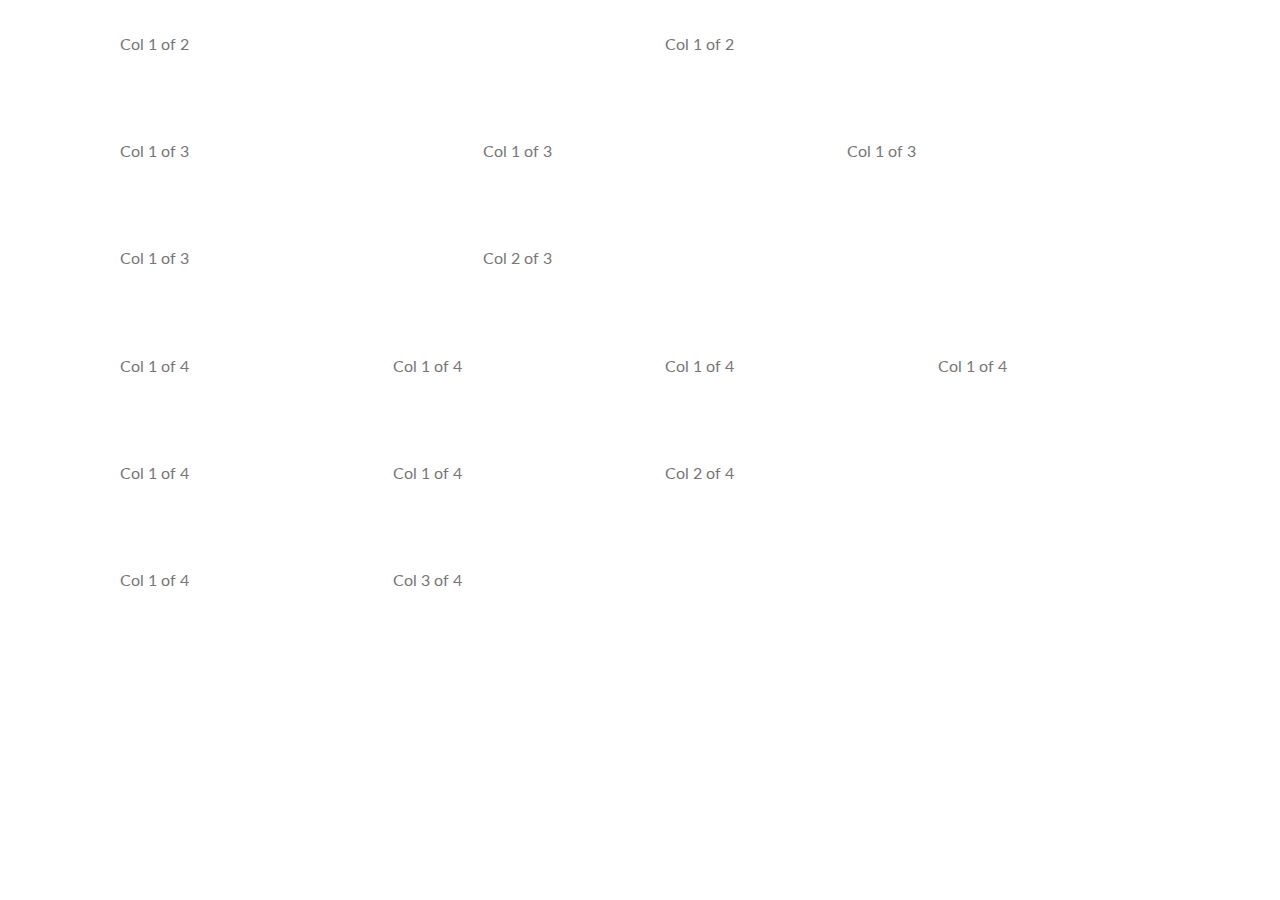
<file: grid.html>
<!DOCTYPE html>
<html lang="en">
	<head>
		<meta charset="UTF-8" />
		<meta name="viewport" content="width=device-width, initial-scale=1.0" />

		<link href="https://fonts.googleapis.com/css?family=Lato:100,300,400,700,900" rel="stylesheet" />

		<link rel="stylesheet" href="css/icon-font.css" />
		<link rel="stylesheet" href="sass/main.css" />
		<link rel="shortcut icon" type="image/png" href="img/favicon.png" />

		<title>CSS-GRID Using Float</title>
	</head>
	<body>
		<section class="grid-test">
			<div class="row">
				<div class="col-1-of-2">Col 1 of 2</div>
				<div class="col-1-of-2">Col 1 of 2</div>
			</div>
			<div class="row">
				<div class="col-1-of-3">Col 1 of 3</div>
				<div class="col-1-of-3">Col 1 of 3</div>
				<div class="col-1-of-3">Col 1 of 3</div>
			</div>
			<div class="row">
				<div class="col-1-of-3">Col 1 of 3</div>
				<div class="col-2-of-3">Col 2 of 3</div>
			</div>
			<div class="row">
				<div class="col-1-of-4">Col 1 of 4</div>
				<div class="col-1-of-4">Col 1 of 4</div>
				<div class="col-1-of-4">Col 1 of 4</div>
				<div class="col-1-of-4">Col 1 of 4</div>
			</div>
			<div class="row">
				<div class="col-1-of-4">Col 1 of 4</div>
				<div class="col-1-of-4">Col 1 of 4</div>
				<div class="col-2-of-4">Col 2 of 4</div>
			</div>
			<div class="row">
				<div class="col-1-of-4">Col 1 of 4</div>
				<div class="col-3-of-4">Col 3 of 4</div>
			</div>
		</section>
	</body>
</html>
</file>
<file: css/icon-font.css>
@charset "UTF-8";

@font-face {
  font-family: "linea-basic-10";
  src:url("fonts/linea-basic-10.eot");
  src:url("fonts/linea-basic-10.eot?#iefix") format("embedded-opentype"),
    url("fonts/linea-basic-10.woff") format("woff"),
    url("fonts/linea-basic-10.ttf") format("truetype"),
    url("fonts/linea-basic-10.svg#linea-basic-10") format("svg");
  font-weight: normal;
  font-style: normal;

}

[data-icon]:before {
  font-family: "linea-basic-10" !important;
  content: attr(data-icon);
  font-style: normal !important;
  font-weight: normal !important;
  font-variant: normal !important;
  text-transform: none !important;
  speak: none;
  line-height: 1;
  -webkit-font-smoothing: antialiased;
  -moz-osx-font-smoothing: grayscale;
}

[class^="icon-"]:before,
[class*=" icon-"]:before {
  font-family: "linea-basic-10" !important;
  font-style: normal !important;
  font-weight: normal !important;
  font-variant: normal !important;
  text-transform: none !important;
  speak: none;
  line-height: 1;
  -webkit-font-smoothing: antialiased;
  -moz-osx-font-smoothing: grayscale;
}

.icon-basic-accelerator:before {
  content: "a";
}
.icon-basic-alarm:before {
  content: "b";
}
.icon-basic-anchor:before {
  content: "c";
}
.icon-basic-anticlockwise:before {
  content: "d";
}
.icon-basic-archive:before {
  content: "e";
}
.icon-basic-archive-full:before {
  content: "f";
}
.icon-basic-ban:before {
  content: "g";
}
.icon-basic-battery-charge:before {
  content: "h";
}
.icon-basic-battery-empty:before {
  content: "i";
}
.icon-basic-battery-full:before {
  content: "j";
}
.icon-basic-battery-half:before {
  content: "k";
}
.icon-basic-bolt:before {
  content: "l";
}
.icon-basic-book:before {
  content: "m";
}
.icon-basic-book-pen:before {
  content: "n";
}
.icon-basic-book-pencil:before {
  content: "o";
}
.icon-basic-bookmark:before {
  content: "p";
}
.icon-basic-calculator:before {
  content: "q";
}
.icon-basic-calendar:before {
  content: "r";
}
.icon-basic-cards-diamonds:before {
  content: "s";
}
.icon-basic-cards-hearts:before {
  content: "t";
}
.icon-basic-case:before {
  content: "u";
}
.icon-basic-chronometer:before {
  content: "v";
}
.icon-basic-clessidre:before {
  content: "w";
}
.icon-basic-clock:before {
  content: "x";
}
.icon-basic-clockwise:before {
  content: "y";
}
.icon-basic-cloud:before {
  content: "z";
}
.icon-basic-clubs:before {
  content: "A";
}
.icon-basic-compass:before {
  content: "B";
}
.icon-basic-cup:before {
  content: "C";
}
.icon-basic-diamonds:before {
  content: "D";
}
.icon-basic-display:before {
  content: "E";
}
.icon-basic-download:before {
  content: "F";
}
.icon-basic-exclamation:before {
  content: "G";
}
.icon-basic-eye:before {
  content: "H";
}
.icon-basic-eye-closed:before {
  content: "I";
}
.icon-basic-female:before {
  content: "J";
}
.icon-basic-flag1:before {
  content: "K";
}
.icon-basic-flag2:before {
  content: "L";
}
.icon-basic-floppydisk:before {
  content: "M";
}
.icon-basic-folder:before {
  content: "N";
}
.icon-basic-folder-multiple:before {
  content: "O";
}
.icon-basic-gear:before {
  content: "P";
}
.icon-basic-geolocalize-01:before {
  content: "Q";
}
.icon-basic-geolocalize-05:before {
  content: "R";
}
.icon-basic-globe:before {
  content: "S";
}
.icon-basic-gunsight:before {
  content: "T";
}
.icon-basic-hammer:before {
  content: "U";
}
.icon-basic-headset:before {
  content: "V";
}
.icon-basic-heart:before {
  content: "W";
}
.icon-basic-heart-broken:before {
  content: "X";
}
.icon-basic-helm:before {
  content: "Y";
}
.icon-basic-home:before {
  content: "Z";
}
.icon-basic-info:before {
  content: "0";
}
.icon-basic-ipod:before {
  content: "1";
}
.icon-basic-joypad:before {
  content: "2";
}
.icon-basic-key:before {
  content: "3";
}
.icon-basic-keyboard:before {
  content: "4";
}
.icon-basic-laptop:before {
  content: "5";
}
.icon-basic-life-buoy:before {
  content: "6";
}
.icon-basic-lightbulb:before {
  content: "7";
}
.icon-basic-link:before {
  content: "8";
}
.icon-basic-lock:before {
  content: "9";
}
.icon-basic-lock-open:before {
  content: "!";
}
.icon-basic-magic-mouse:before {
  content: "\"";
}
.icon-basic-magnifier:before {
  content: "#";
}
.icon-basic-magnifier-minus:before {
  content: "$";
}
.icon-basic-magnifier-plus:before {
  content: "%";
}
.icon-basic-mail:before {
  content: "&";
}
.icon-basic-mail-multiple:before {
  content: "'";
}
.icon-basic-mail-open:before {
  content: "(";
}
.icon-basic-mail-open-text:before {
  content: ")";
}
.icon-basic-male:before {
  content: "*";
}
.icon-basic-map:before {
  content: "+";
}
.icon-basic-message:before {
  content: ",";
}
.icon-basic-message-multiple:before {
  content: "-";
}
.icon-basic-message-txt:before {
  content: ".";
}
.icon-basic-mixer2:before {
  content: "/";
}
.icon-basic-mouse:before {
  content: ":";
}
.icon-basic-notebook:before {
  content: ";";
}
.icon-basic-notebook-pen:before {
  content: "<";
}
.icon-basic-notebook-pencil:before {
  content: "=";
}
.icon-basic-paperplane:before {
  content: ">";
}
.icon-basic-pencil-ruler:before {
  content: "?";
}
.icon-basic-pencil-ruler-pen:before {
  content: "@";
}
.icon-basic-photo:before {
  content: "[";
}
.icon-basic-picture:before {
  content: "]";
}
.icon-basic-picture-multiple:before {
  content: "^";
}
.icon-basic-pin1:before {
  content: "_";
}
.icon-basic-pin2:before {
  content: "`";
}
.icon-basic-postcard:before {
  content: "{";
}
.icon-basic-postcard-multiple:before {
  content: "|";
}
.icon-basic-printer:before {
  content: "}";
}
.icon-basic-question:before {
  content: "~";
}
.icon-basic-rss:before {
  content: "\\";
}
.icon-basic-server:before {
  content: "\e000";
}
.icon-basic-server2:before {
  content: "\e001";
}
.icon-basic-server-cloud:before {
  content: "\e002";
}
.icon-basic-server-download:before {
  content: "\e003";
}
.icon-basic-server-upload:before {
  content: "\e004";
}
.icon-basic-settings:before {
  content: "\e005";
}
.icon-basic-share:before {
  content: "\e006";
}
.icon-basic-sheet:before {
  content: "\e007";
}
.icon-basic-sheet-multiple:before {
  content: "\e008";
}
.icon-basic-sheet-pen:before {
  content: "\e009";
}
.icon-basic-sheet-pencil:before {
  content: "\e00a";
}
.icon-basic-sheet-txt:before {
  content: "\e00b";
}
.icon-basic-signs:before {
  content: "\e00c";
}
.icon-basic-smartphone:before {
  content: "\e00d";
}
.icon-basic-spades:before {
  content: "\e00e";
}
.icon-basic-spread:before {
  content: "\e00f";
}
.icon-basic-spread-bookmark:before {
  content: "\e010";
}
.icon-basic-spread-text:before {
  content: "\e011";
}
.icon-basic-spread-text-bookmark:before {
  content: "\e012";
}
.icon-basic-star:before {
  content: "\e013";
}
.icon-basic-tablet:before {
  content: "\e014";
}
.icon-basic-target:before {
  content: "\e015";
}
.icon-basic-todo:before {
  content: "\e016";
}
.icon-basic-todo-pen:before {
  content: "\e017";
}
.icon-basic-todo-pencil:before {
  content: "\e018";
}
.icon-basic-todo-txt:before {
  content: "\e019";
}
.icon-basic-todolist-pen:before {
  content: "\e01a";
}
.icon-basic-todolist-pencil:before {
  content: "\e01b";
}
.icon-basic-trashcan:before {
  content: "\e01c";
}
.icon-basic-trashcan-full:before {
  content: "\e01d";
}
.icon-basic-trashcan-refresh:before {
  content: "\e01e";
}
.icon-basic-trashcan-remove:before {
  content: "\e01f";
}
.icon-basic-upload:before {
  content: "\e020";
}
.icon-basic-usb:before {
  content: "\e021";
}
.icon-basic-video:before {
  content: "\e022";
}
.icon-basic-watch:before {
  content: "\e023";
}
.icon-basic-webpage:before {
  content: "\e024";
}
.icon-basic-webpage-img-txt:before {
  content: "\e025";
}
.icon-basic-webpage-multiple:before {
  content: "\e026";
}
.icon-basic-webpage-txt:before {
  content: "\e027";
}
.icon-basic-world:before {
  content: "\e028";
}
</file>
<file: sass/main.css>
/**
 *
 * 0-600px			Phone
 * 600-900px		Tablet portrait
 * 900-1200px		Tablet landscape
 * [1200-1800px] 	Where normal style apply
 * 1800px+ 			Big desktop
 *
 * Breakpoint argument choices
 * - phone
 * - tab-port
 * - tab-land
 * - big-desktop
 *
 * ORDER: Base + typography > general layout + grid > page layout > component
 *
 * 1em = 16px
*/
@-webkit-keyframes moveInLeft {
  0% {
    opacity: 0;
    -webkit-transform: translateX(-10rem);
            transform: translateX(-10rem);
  }
  80% {
    -webkit-transform: translateX(1rem);
            transform: translateX(1rem);
  }
  100% {
    opacity: 1;
    -webkit-transform: translateX(0);
            transform: translateX(0);
  }
}
@keyframes moveInLeft {
  0% {
    opacity: 0;
    -webkit-transform: translateX(-10rem);
            transform: translateX(-10rem);
  }
  80% {
    -webkit-transform: translateX(1rem);
            transform: translateX(1rem);
  }
  100% {
    opacity: 1;
    -webkit-transform: translateX(0);
            transform: translateX(0);
  }
}

@-webkit-keyframes moveInRight {
  0% {
    opacity: 0;
    -webkit-transform: translateX(10rem);
            transform: translateX(10rem);
  }
  80% {
    -webkit-transform: translateX(-1rem);
            transform: translateX(-1rem);
  }
  100% {
    opacity: 1;
    -webkit-transform: translateX(0);
            transform: translateX(0);
  }
}

@keyframes moveInRight {
  0% {
    opacity: 0;
    -webkit-transform: translateX(10rem);
            transform: translateX(10rem);
  }
  80% {
    -webkit-transform: translateX(-1rem);
            transform: translateX(-1rem);
  }
  100% {
    opacity: 1;
    -webkit-transform: translateX(0);
            transform: translateX(0);
  }
}

@-webkit-keyframes moveInBottom {
  0% {
    opacity: 0;
    -webkit-transform: translateY(15rem);
            transform: translateY(15rem);
  }
  100% {
    opacity: 1;
    -webkit-transform: translateY(0);
            transform: translateY(0);
  }
}

@keyframes moveInBottom {
  0% {
    opacity: 0;
    -webkit-transform: translateY(15rem);
            transform: translateY(15rem);
  }
  100% {
    opacity: 1;
    -webkit-transform: translateY(0);
            transform: translateY(0);
  }
}

*,
*::after,
*::before {
  margin: 0;
  padding: 0;
  -webkit-box-sizing: inherit;
          box-sizing: inherit;
}

html {
  font-size: 62.5%;
}

@media only screen and (max-width: 75em) {
  html {
    font-size: 56.25%;
  }
}

@media only screen and (max-width: 56.25em) {
  html {
    font-size: 50%;
  }
}

@media only screen and (min-width: 112.5em) {
  html {
    font-size: 75%;
  }
}

body {
  -webkit-box-sizing: border-box;
          box-sizing: border-box;
  padding: 3rem;
}

@media only screen and (max-width: 56.25em) {
  body {
    padding: 0;
  }
}

::-moz-selection {
  background-color: #55c57a;
  color: #fff;
}

::selection {
  background-color: #55c57a;
  color: #fff;
}

body {
  font-family: 'lato', sans-serif;
  font-weight: 400;
  font-size: 1.6rem;
  line-height: 1.7;
  color: #777;
  position: relative;
}

.heading-primary {
  color: #fff;
  text-transform: uppercase;
  -webkit-backface-visibility: hidden;
          backface-visibility: hidden;
  margin-bottom: 6rem;
}

.heading-primary--main {
  display: block;
  font-size: 6rem;
  font-weight: 400;
  letter-spacing: 3.5rem;
  -webkit-animation-name: moveInLeft;
          animation-name: moveInLeft;
  -webkit-animation-duration: 1s;
          animation-duration: 1s;
  -webkit-animation-delay: 0.5s;
          animation-delay: 0.5s;
  -webkit-animation-timing-function: ease-out;
          animation-timing-function: ease-out;
  -webkit-animation-iteration-count: 1;
          animation-iteration-count: 1;
}

@media only screen and (max-width: 37.5em) {
  .heading-primary--main {
    letter-spacing: 1rem;
    font-size: 5rem;
  }
}

.heading-primary--sub {
  display: block;
  font-size: 2rem;
  font-weight: 700;
  letter-spacing: 1.73rem;
  -webkit-animation-name: moveInRight;
          animation-name: moveInRight;
  -webkit-animation-duration: 1s;
          animation-duration: 1s;
  -webkit-animation-delay: 0.5s;
          animation-delay: 0.5s;
  -webkit-animation-timing-function: ease-out;
          animation-timing-function: ease-out;
  -webkit-animation-iteration-count: 1;
          animation-iteration-count: 1;
}

@media only screen and (max-width: 37.5em) {
  .heading-primary--sub {
    letter-spacing: 0.5rem;
  }
}

.heading-secondary {
  font-size: 3.5rem;
  text-transform: uppercase;
  font-weight: 700;
  display: inline-block;
  background-image: -webkit-gradient(linear, left top, right bottom, from(#7ed56f), to(#28b485));
  background-image: linear-gradient(to right bottom, #7ed56f, #28b485);
  background-clip: text;
  -webkit-background-clip: text;
  color: transparent;
  letter-spacing: 0.2rem;
  -webkit-transition: all 0.2s;
  transition: all 0.2s;
}

@media only screen and (max-width: 56.25em) {
  .heading-secondary {
    font-size: 3rem;
  }
}

@media only screen and (max-width: 37.5em) {
  .heading-secondary {
    font-size: 2.5rem;
  }
}

.heading-secondary:hover {
  -webkit-transform: scale(1.1);
          transform: scale(1.1);
  text-shadow: 0.5rem 1rem 2rem rgba(0, 0, 0, 0.2);
}

.heading-tertiary {
  font-size: 1.6rem;
  font-weight: 700;
  text-transform: uppercase;
}

.paragraph {
  font-size: 1.6rem;
}

.paragraph:not(:last-child) {
  margin-bottom: 3rem;
}

.center-text {
  text-align: center !important;
}

.margin-b-big {
  margin-bottom: 8rem !important;
}

@media only screen and (max-width: 56.25em) {
  .margin-b-big {
    margin-bottom: 5rem !important;
  }
}

.margin-t-huge {
  margin-bottom: 8rem !important;
}

.margin-t-big {
  margin-top: 8rem !important;
}

@media only screen and (max-width: 56.25em) {
  .margin-t-big {
    margin-top: 5rem !important;
  }
}

.margin-b-medium {
  margin-bottom: 4rem !important;
}

@media only screen and (max-width: 56.25em) {
  .margin-b-medium {
    margin-bottom: 3rem !important;
  }
}

.margin-b-small {
  margin-bottom: 1.5rem !important;
}

.btn, .btn:link, .btn:visited {
  text-transform: uppercase;
  text-decoration: none;
  display: inline-block;
  border-radius: 10rem;
  position: relative;
  font-size: 1.6rem;
  -webkit-transition: all 0.2s;
  transition: all 0.2s;
  border: none;
  outline: none;
  cursor: pointer;
}

.btn::after {
  content: '';
  display: inline-block;
  height: 100%;
  width: 100%;
  border-radius: 10rem;
  position: absolute;
  top: 0;
  left: 0;
  z-index: -1;
  -webkit-transition: all 0.4s;
  transition: all 0.4s;
}

.btn:hover {
  -webkit-transform: translateY(-0.3rem);
          transform: translateY(-0.3rem);
  -webkit-box-shadow: 0 1rem 2rem rgba(0, 0, 0, 0.2);
          box-shadow: 0 1rem 2rem rgba(0, 0, 0, 0.2);
}

.btn:hover::after {
  -webkit-transform: scaleX(1.4) scaleY(1.6);
          transform: scaleX(1.4) scaleY(1.6);
  opacity: 0;
}

.btn:active, .btn:focus {
  -webkit-transform: translateY(-0.1rem);
          transform: translateY(-0.1rem);
  -webkit-box-shadow: 0 0.5rem 1rem rgba(0, 0, 0, 0.2);
          box-shadow: 0 0.5rem 1rem rgba(0, 0, 0, 0.2);
}

.btn--animated {
  -webkit-animation: moveInBottom 1s ease-out 0.5s 1;
          animation: moveInBottom 1s ease-out 0.5s 1;
  -webkit-animation-fill-mode: backwards;
          animation-fill-mode: backwards;
}

.btn--white {
  background-color: #fff;
  color: #777;
  padding: 1.5rem 4rem;
}

.btn--white::after {
  background-color: #fff;
}

.btn--green {
  background-color: #55c57a;
  color: #fff;
  padding: 1.5rem 4rem;
}

.btn--green::after {
  background-color: #55c57a;
}

.btn-text:link, .btn-text:visited {
  font-size: 1.6rem;
  color: #55c57a;
  display: inline-block;
  text-decoration: none;
  border-bottom: 1px solid #55c57a;
  padding: 0.3rem;
  -webkit-transition: all 0.2s;
  transition: all 0.2s;
}

.btn-text:hover {
  background-color: #55c57a;
  color: #fff;
  -webkit-box-shadow: 0 1rem 2rem rgba(0, 0, 0, 0.1);
          box-shadow: 0 1rem 2rem rgba(0, 0, 0, 0.1);
  -webkit-transform: translateY(-2px);
          transform: translateY(-2px);
}

.btn-text:active {
  -webkit-box-shadow: 0 0.5rem 1rem rgba(0, 0, 0, 0.1);
          box-shadow: 0 0.5rem 1rem rgba(0, 0, 0, 0.1);
  -webkit-transform: translateY(0);
          transform: translateY(0);
}

.composition {
  position: relative;
}

.composition__photo {
  width: 55%;
  -webkit-box-shadow: 0 1.5rem 4rem rgba(0, 0, 0, 0.4);
          box-shadow: 0 1.5rem 4rem rgba(0, 0, 0, 0.4);
  border-radius: 2px;
  position: absolute;
  z-index: 1;
  -webkit-transition: all 0.2s;
  transition: all 0.2s;
  outline-offset: 2rem;
}

@media only screen and (max-width: 56.25em) {
  .composition__photo {
    float: left;
    position: relative;
    width: 33.3333333%;
    -webkit-box-shadow: 0 1.5rem 4rem rgba(0, 0, 0, 0.4);
            box-shadow: 0 1.5rem 4rem rgba(0, 0, 0, 0.4);
  }
}

.composition__photo--p1 {
  left: 0;
  top: -2rem;
}

@media only screen and (max-width: 56.25em) {
  .composition__photo--p1 {
    top: 0;
    -webkit-transform: scale(1.2);
            transform: scale(1.2);
  }
}

.composition__photo--p2 {
  right: 0;
  top: 2rem;
}

@media only screen and (max-width: 56.25em) {
  .composition__photo--p2 {
    top: -1rem;
    -webkit-transform: scale(1.3);
            transform: scale(1.3);
    z-index: 2;
  }
}

.composition__photo--p3 {
  left: 20%;
  top: 10rem;
}

@media only screen and (max-width: 56.25em) {
  .composition__photo--p3 {
    top: 1rem;
    left: 0;
    -webkit-transform: scale(1.1);
            transform: scale(1.1);
  }
}

.composition__photo:hover {
  outline: 1.5rem solid #55c57a;
  -webkit-transform: scale(1.05) translateY(0.5rem);
          transform: scale(1.05) translateY(0.5rem);
  -webkit-box-shadow: 0 2.5rem 4rem rgba(0, 0, 0, 0.5);
          box-shadow: 0 2.5rem 4rem rgba(0, 0, 0, 0.5);
  z-index: 5;
}

@media only screen and (max-width: 56.25em) {
  .composition__photo:hover {
    -webkit-transform: scale(1.4) translateY(0.5rem);
            transform: scale(1.4) translateY(0.5rem);
    outline: 1rem solid #55c57a;
  }
}

.composition:hover .composition__photo:not(:hover) {
  -webkit-transform: scale(1.05);
          transform: scale(1.05);
}

.feature-box {
  background-color: rgba(255, 255, 255, 0.8);
  font-size: 1.5rem;
  padding: 2.5rem;
  text-align: center;
  border-radius: 3px;
  -webkit-box-shadow: 0 1.5rem 4rem rgba(0, 0, 0, 0.15);
          box-shadow: 0 1.5rem 4rem rgba(0, 0, 0, 0.15);
  -webkit-transition: all 0.3s;
  transition: all 0.3s;
}

.feature-box:hover {
  -webkit-transform: translateY(-1.5rem) scale(1.03);
          transform: translateY(-1.5rem) scale(1.03);
}

.feature-box__icon {
  font-size: 6rem;
  margin-bottom: 0.5rem;
  background: -webkit-gradient(linear, left top, right bottom, from(#7ed56f), to(#28b485));
  background: linear-gradient(to right bottom, #7ed56f, #28b485);
  background-clip: text;
  -webkit-background-clip: text;
  color: transparent;
}

.card {
  -webkit-perspective: 150rem;
          perspective: 150rem;
  -moz-perspective: 150rem;
  position: relative;
  height: 52rem;
}

.card__side {
  height: 52rem;
  font-size: 2rem;
  -webkit-transition: all 0.8s ease;
  transition: all 0.8s ease;
  position: absolute;
  top: 0;
  left: 0;
  width: 100%;
  -webkit-backface-visibility: hidden;
          backface-visibility: hidden;
  border-radius: 3px;
  overflow: hidden;
  -webkit-box-shadow: 0 1.5rem 4rem rgba(0, 0, 0, 0.15);
          box-shadow: 0 1.5rem 4rem rgba(0, 0, 0, 0.15);
}

.card__side--front {
  background-color: #fff;
}

.card__side--back {
  -webkit-transform: rotateY(180deg);
          transform: rotateY(180deg);
}

.card__side--back-1 {
  background: -webkit-gradient(linear, left top, right bottom, from(#ffb900), to(#ff7730));
  background: linear-gradient(to right bottom, #ffb900, #ff7730);
}

.card__side--back-2 {
  background: -webkit-gradient(linear, left top, right bottom, from(#7ed56f), to(#28b485));
  background: linear-gradient(to right bottom, #7ed56f, #28b485);
}

.card__side--back-3 {
  background: -webkit-gradient(linear, left top, right bottom, from(#2998ff), to(#28b485));
  background: linear-gradient(to right bottom, #2998ff, #28b485);
}

.card:hover .card__side--front {
  -webkit-transform: rotateY(-180deg);
          transform: rotateY(-180deg);
}

.card:hover .card__side--back {
  -webkit-transform: rotateY(0);
          transform: rotateY(0);
}

.card__picture {
  background-size: cover;
  height: 23rem;
  background-blend-mode: screen;
  -webkit-clip-path: polygon(0 0, 100% 0, 100% 85%, 0 100%);
          clip-path: polygon(0 0, 100% 0, 100% 85%, 0 100%);
  border-top-left-radius: 3px;
  border-top-right-radius: 3px;
}

.card__picture--1 {
  background-image: -webkit-gradient(linear, left top, right bottom, from(#ffb900), to(#ff7730)), url("../img/nat-5.jpg");
  background-image: linear-gradient(to right bottom, #ffb900, #ff7730), url("../img/nat-5.jpg");
}

.card__picture--2 {
  background-image: -webkit-gradient(linear, left top, right bottom, from(#7ed56f), to(#28b485)), url("../img/nat-6.jpg");
  background-image: linear-gradient(to right bottom, #7ed56f, #28b485), url("../img/nat-6.jpg");
}

.card__picture--3 {
  background-image: -webkit-gradient(linear, left top, right bottom, from(#2998ff), to(#5643fa)), url("../img/nat-7.jpg");
  background-image: linear-gradient(to right bottom, #2998ff, #5643fa), url("../img/nat-7.jpg");
}

.card__heading {
  font-size: 2.8rem;
  font-weight: 300;
  text-transform: uppercase;
  text-align: right;
  color: #fff;
  position: absolute;
  top: 12rem;
  right: 1rem;
  width: 75%;
}

.card__heading-span {
  padding: 1rem 1.5rem;
  -webkit-box-decoration-break: clone;
          box-decoration-break: clone;
}

.card__heading-span--1 {
  background-image: -webkit-gradient(linear, left top, right bottom, from(rgba(255, 185, 0, 0.85)), to(rgba(255, 119, 48, 0.85)));
  background-image: linear-gradient(to right bottom, rgba(255, 185, 0, 0.85), rgba(255, 119, 48, 0.85));
}

.card__heading-span--2 {
  background-image: -webkit-gradient(linear, left top, right bottom, from(rgba(126, 213, 111, 0.85)), to(rgba(40, 180, 133, 0.85)));
  background-image: linear-gradient(to right bottom, rgba(126, 213, 111, 0.85), rgba(40, 180, 133, 0.85));
}

.card__heading-span--3 {
  background-image: -webkit-gradient(linear, left top, right bottom, from(rgba(41, 152, 255, 0.85)), to(rgba(86, 67, 250, 0.85)));
  background-image: linear-gradient(to right bottom, rgba(41, 152, 255, 0.85), rgba(86, 67, 250, 0.85));
}

.card__details {
  padding: 3rem;
}

.card__details ul {
  list-style: none;
  width: 80%;
  margin: 0 auto;
}

.card__details ul li {
  text-align: center;
  font-size: 1.5rem;
  padding: 1rem;
}

.card__details ul li:not(:last-child) {
  border-bottom: 1px solid #eee;
}

.card__cta {
  position: absolute;
  top: 50%;
  left: 50%;
  -webkit-transform: translate(-50%, -50%);
          transform: translate(-50%, -50%);
  width: 90%;
  text-align: center;
}

.card__price-box {
  text-align: center;
  margin-bottom: 8rem;
  color: #fff;
}

.card__price-only {
  font-size: 1.4rem;
  text-transform: uppercase;
}

.card__price-value {
  font-size: 6rem;
  font-weight: 100;
}

@media only screen and (max-width: 56.25em), only screen and (hover: none) {
  .card {
    height: auto;
    border-radius: 3px;
    background-color: #fff;
    -webkit-box-shadow: 0 1.5rem 4rem rgba(0, 0, 0, 0.15);
            box-shadow: 0 1.5rem 4rem rgba(0, 0, 0, 0.15);
  }
  .card__side {
    height: auto;
    font-size: 2rem;
    position: relative;
    -webkit-box-shadow: none;
            box-shadow: none;
  }
  .card__side--back {
    -webkit-transform: rotateY(0);
            transform: rotateY(0);
    -webkit-clip-path: polygon(0 15%, 100% 0, 100% 100%, 0 100%);
            clip-path: polygon(0 15%, 100% 0, 100% 100%, 0 100%);
  }
  .card:hover .card__side--front {
    -webkit-transform: rotateY(0);
            transform: rotateY(0);
  }
  .card__details {
    padding: 1rem 3rem;
  }
  .card__cta {
    position: relative;
    top: 0;
    left: 0;
    width: 100%;
    text-align: center;
    -webkit-transform: translate(0);
            transform: translate(0);
    padding: 7rem 4rem 4rem 4rem;
  }
  .card__price-box {
    margin-bottom: 2rem;
  }
  .card__price-value {
    font-size: 4rem;
  }
}

.story {
  width: 75%;
  margin: 0 auto;
  -webkit-box-shadow: 0 3rem 6rem rgba(0, 0, 0, 0.1);
          box-shadow: 0 3rem 6rem rgba(0, 0, 0, 0.1);
  background-color: rgba(255, 255, 255, 0.6);
  border-radius: 3px;
  padding: 6rem;
  padding-left: 9rem;
  font-size: 1.6rem;
  -webkit-transform: skewX(-12deg);
          transform: skewX(-12deg);
}

@media only screen and (max-width: 56.25em) {
  .story {
    width: 100%;
    padding: 4rem;
    padding-left: 7rem;
  }
}

@media only screen and (max-width: 37.5em) {
  .story {
    -webkit-transform: skewX(0);
            transform: skewX(0);
  }
}

.story__shape {
  width: 15rem;
  height: 15rem;
  float: left;
  shape-outside: circle(50% at 50% 50%);
  -webkit-clip-path: circle(50% at 50% 50%);
          clip-path: circle(50% at 50% 50%);
  -webkit-transform: translateX(-3rem) skewX(12deg);
          transform: translateX(-3rem) skewX(12deg);
  position: relative;
  -webkit-backface-visibility: hidden;
          backface-visibility: hidden;
}

@media only screen and (max-width: 37.5em) {
  .story__shape {
    -webkit-transform: translateX(-3rem) skewX(0);
            transform: translateX(-3rem) skewX(0);
  }
}

.story__img {
  height: 100%;
  -webkit-transform: translateX(-4rem) scale(1.4);
          transform: translateX(-4rem) scale(1.4);
  -webkit-transition: all 0.5s;
  transition: all 0.5s;
  -webkit-backface-visibility: hidden;
          backface-visibility: hidden;
}

.story__text {
  -webkit-transform: skewX(12deg);
          transform: skewX(12deg);
}

@media only screen and (max-width: 37.5em) {
  .story__text {
    -webkit-transform: skewX(0);
            transform: skewX(0);
  }
}

.story__caption {
  position: absolute;
  top: 50%;
  left: 50%;
  -webkit-transform: translate(-50%, 20%);
          transform: translate(-50%, 20%);
  color: #fff;
  text-transform: uppercase;
  font-size: 1.7rem;
  text-align: center;
  opacity: 0;
  -webkit-transition: all 0.5s;
  transition: all 0.5s;
  -webkit-backface-visibility: hidden;
          backface-visibility: hidden;
}

.story:hover .story__caption {
  opacity: 1;
  -webkit-transform: translate(-50%, -50%);
          transform: translate(-50%, -50%);
}

.story:hover .story__img {
  -webkit-transform: translateX(-4rem) scale(1);
          transform: translateX(-4rem) scale(1);
  -webkit-filter: blur(3px) brightness(80%);
          filter: blur(3px) brightness(80%);
}

.bg-video {
  position: absolute;
  top: 0;
  left: 0;
  height: 100%;
  width: 100%;
  z-index: -1;
  opacity: 0.15;
  overflow: hidden;
}

.bg-video__content {
  height: 100%;
  width: 100%;
  -o-object-fit: cover;
     object-fit: cover;
}

.form__group:not(:last-child) {
  margin-bottom: 2rem;
}

.form__input {
  font-size: 1.5rem;
  font-family: inherit;
  padding: 1.5rem 2rem;
  color: inherit;
  border-radius: 2px;
  border-color: rgba(255, 255, 255, 0.5);
  border: none;
  border-bottom: 3px solid transparent;
  width: 90%;
  display: block;
  -webkit-transition: all 0.3s;
  transition: all 0.3s;
}

@media only screen and (max-width: 56.25em) {
  .form__input {
    width: 100%;
  }
}

.form__input::-webkit-input-placeholder {
  color: #999;
}

.form__input:focus {
  outline: none;
  -webkit-box-shadow: 0 1rem 2rem rgba(0, 0, 0, 0.1);
          box-shadow: 0 1rem 2rem rgba(0, 0, 0, 0.1);
  border-bottom: 3px solid #55c57a;
}

.form__input:focus:invalid {
  border-bottom: 3px solid #ff7730;
}

.form__label {
  font-size: 1.2rem;
  font-weight: 700;
  margin-top: 0.7rem;
  margin-left: 2rem;
  display: block;
  -webkit-transition: all 0.3s;
  transition: all 0.3s;
}

.form__input:placeholder-shown + .form__label {
  opacity: 0;
  visibility: hidden;
  -webkit-transform: translateY(-4rem);
          transform: translateY(-4rem);
}

.form__radio-group {
  width: 49%;
  display: inline-block;
}

@media only screen and (max-width: 56.25em) {
  .form__radio-group {
    width: 100%;
    margin-bottom: 2rem;
  }
}

.form__radio-label {
  font-size: 1.6rem;
  cursor: pointer;
  position: relative;
  padding-left: 4.5rem;
}

.form__radio-button {
  height: 3rem;
  width: 3rem;
  border: 5px solid #55c57a;
  border-radius: 50%;
  display: inline-block;
  position: absolute;
  left: 0;
  top: -0.5rem;
  -webkit-transition: all 0.2;
  transition: all 0.2;
}

.form__radio-button::after {
  content: '';
  height: 1.3rem;
  width: 1.3rem;
  display: block;
  border-radius: 50%;
  position: absolute;
  top: 50%;
  left: 50%;
  -webkit-transform: translate(-50%, -50%);
          transform: translate(-50%, -50%);
  background-color: #55c57a;
  opacity: 0;
  -webkit-transition: all 0.2;
  transition: all 0.2;
}

.form__radio-input {
  display: none;
}

.form__radio-input:checked ~ .form__radio-label .form__radio-button::after {
  opacity: 1;
}

.popup {
  height: 100vh;
  width: 100%;
  position: fixed;
  top: 0;
  left: 0;
  background-color: rgba(0, 0, 0, 0.8);
  z-index: 35;
  opacity: 0;
  visibility: hidden;
  -webkit-transition: all 0.3s;
  transition: all 0.3s;
}

@supports ((-webkit-backdrop-filter: blur(10px)) or (backdrop-filter: blur(10px))) {
  .popup {
    -webkit-backdrop-filter: blur(10px);
    backdrop-filter: blur(10px);
    background-color: rgba(0, 0, 0, 0.3);
  }
}

.popup__content {
  width: 75%;
  position: absolute;
  top: 50%;
  left: 50%;
  -webkit-transform: translate(-50%, -50%);
          transform: translate(-50%, -50%);
  background-color: white;
  -webkit-box-shadow: 0 2rem 4rem rgba(0, 0, 0, 0.2);
          box-shadow: 0 2rem 4rem rgba(0, 0, 0, 0.2);
  border-radius: 3px;
  display: table;
  overflow: hidden;
  opacity: 0;
  -webkit-transform: translate(-50%, -50%) scale(0.5);
          transform: translate(-50%, -50%) scale(0.5);
  -webkit-transition: all 0.4s 0.1s;
  transition: all 0.4s 0.1s;
}

.popup__left {
  width: 33.3333333%;
  display: table-cell;
}

@media only screen and (max-width: 75em) {
  .popup__left {
    display: block;
    width: 100%;
  }
}

.popup__right {
  width: 66.66666666%;
  display: table-cell;
  vertical-align: middle;
  padding: 3rem 5rem;
}

@media only screen and (max-width: 75em) {
  .popup__right {
    display: block;
    width: 100%;
  }
}

.popup__img {
  display: block;
  width: 100%;
}

@media only screen and (max-width: 75em) {
  .popup__img {
    display: inline-block;
    width: 49%;
  }
}

@media only screen and (max-width: 56.25em) {
  .popup__img {
    height: 50%;
    display: inline-block;
  }
}

.popup__text {
  font-size: 1.4rem;
  margin-bottom: 4rem;
  -webkit-column-count: 2;
          column-count: 2;
  -webkit-column-gap: 4rem;
          column-gap: 4rem;
  -webkit-column-rule: 1px solid #999;
          column-rule: 1px solid #999;
  -webkit-hyphens: auto;
  -ms-hyphens: auto;
      hyphens: auto;
}

@media only screen and (max-width: 56.25em) {
  .popup__text {
    -webkit-column-count: 1;
            column-count: 1;
  }
}

.popup:target {
  opacity: 1;
  visibility: visible;
}

.popup:target .popup__content {
  opacity: 1;
  -webkit-transform: translate(-50%, -50%) scale(1);
          transform: translate(-50%, -50%) scale(1);
}

.popup__close:link, .popup__close:visited {
  color: #999;
  position: absolute;
  top: 2.5rem;
  right: 2.5rem;
  font-size: 3rem;
  text-decoration: none;
  display: inline-block;
  -webkit-transition: all 0.3s;
  transition: all 0.3s;
  line-height: 1;
}

.popup__close:link:hover, .popup__close:visited:hover {
  color: #55c57a;
}

.navigation__checkbox {
  display: none;
}

.navigation__button {
  background-color: #fff;
  border-radius: 50%;
  height: 7rem;
  width: 7rem;
  position: fixed;
  top: 4rem;
  right: 6rem;
  z-index: 25;
  text-align: center;
}

@media only screen and (max-width: 56.25em) {
  .navigation__button {
    top: 3rem;
    right: 3rem;
  }
}

@media only screen and (max-width: 37.5em) {
  .navigation__button {
    top: 2.5rem;
    right: 2.5rem;
  }
}

.navigation__background {
  height: 6rem;
  width: 6rem;
  border-radius: 50%;
  position: fixed;
  top: 4.5rem;
  right: 6.5rem;
  background-image: radial-gradient(#7ed56f, #28b485);
  z-index: 20;
  -webkit-box-shadow: 0 1rem 3rem rgba(0, 0, 0, 0.1);
          box-shadow: 0 1rem 3rem rgba(0, 0, 0, 0.1);
  -webkit-transition: -webkit-transform 0.6s cubic-bezier(0.86, 0, 0.07, 1);
  transition: -webkit-transform 0.6s cubic-bezier(0.86, 0, 0.07, 1);
  transition: transform 0.6s cubic-bezier(0.86, 0, 0.07, 1);
  transition: transform 0.6s cubic-bezier(0.86, 0, 0.07, 1), -webkit-transform 0.6s cubic-bezier(0.86, 0, 0.07, 1);
  cursor: pointer;
}

@media only screen and (max-width: 56.25em) {
  .navigation__background {
    top: 3.5rem;
    right: 3.5rem;
  }
}

@media only screen and (max-width: 37.5em) {
  .navigation__background {
    top: 3rem;
    right: 3rem;
  }
}

.navigation__nav {
  height: 100vh;
  position: fixed;
  top: 0;
  right: 0;
  z-index: 23;
  opacity: 0;
  width: 0;
  -webkit-transition: all 0.6s cubic-bezier(0.68, -0.55, 0.265, 1.55);
  transition: all 0.6s cubic-bezier(0.68, -0.55, 0.265, 1.55);
}

.navigation__list {
  position: absolute;
  top: 50%;
  left: 50%;
  -webkit-transform: translate(-50%, -50%);
          transform: translate(-50%, -50%);
  text-align: center;
  list-style: none;
  width: 100%;
}

.navigation__item {
  margin: 1rem;
}

.navigation__link:link, .navigation__link:visited {
  display: inline-block;
  font-size: 3rem;
  font-weight: 300;
  color: #fff;
  padding: 1rem 2rem;
  text-decoration: none;
  text-transform: uppercase;
  background-image: linear-gradient(120deg, transparent 0%, transparent 50%, #fff 50%);
  background-size: 230%;
  -webkit-transition: all 0.3s;
  transition: all 0.3s;
}

.navigation__link:link span, .navigation__link:visited span {
  margin-right: 1.5rem;
  display: inline-block;
}

.navigation__link:hover, .navigation__link:active {
  background-position: 100%;
  color: #55c57a;
  -webkit-transform: translateX(1rem);
          transform: translateX(1rem);
}

.navigation__checkbox:checked ~ .navigation__background {
  -webkit-transform: scale(80);
          transform: scale(80);
}

.navigation__checkbox:checked ~ .navigation__nav {
  opacity: 1;
  width: 100%;
}

.navigation__icon {
  position: relative;
  margin-top: 3.5rem;
}

.navigation__icon, .navigation__icon::before, .navigation__icon::after {
  width: 3rem;
  height: 2px;
  background-color: #333;
  display: inline-block;
}

.navigation__icon::after, .navigation__icon::before {
  content: '';
  position: absolute;
  left: 0;
  -webkit-transition: all 0.2s;
  transition: all 0.2s;
}

.navigation__icon::before {
  top: -0.8rem;
}

.navigation__icon::after {
  top: 0.8rem;
}

.navigation__button:hover .navigation__icon::before {
  top: -1rem;
}

.navigation__button:hover .navigation__icon::after {
  top: 1rem;
}

.navigation__checkbox:checked + .navigation__button .navigation__icon {
  background-color: transparent;
}

.navigation__checkbox:checked + .navigation__button .navigation__icon::before {
  -webkit-transform: rotate(135deg);
          transform: rotate(135deg);
  top: 0;
}

.navigation__checkbox:checked + .navigation__button .navigation__icon::after {
  -webkit-transform: rotate(-135deg);
          transform: rotate(-135deg);
  top: 0;
}

.header {
  height: 95vh;
  background-image: -webkit-gradient(linear, left top, right bottom, from(rgba(126, 213, 111, 0.6)), to(rgba(40, 180, 133, 0.6))), url("../img/hero-small.jpg");
  background-image: linear-gradient(to right bottom, rgba(126, 213, 111, 0.6), rgba(40, 180, 133, 0.6)), url("../img/hero-small.jpg");
  background-size: cover;
  background-position: top;
  -webkit-clip-path: polygon(0 0, 100% 0, 100% 75vh, 0 100%);
          clip-path: polygon(0 0, 100% 0, 100% 75vh, 0 100%);
}

@media only screen and (-webkit-min-device-pixel-ratio: 2), only screen and (min-resolution: 192dpi), only screen and (min-width: 37.5em), only screen and (min-width: 118.75em) {
  .header {
    background-image: -webkit-gradient(linear, left top, right bottom, from(rgba(126, 213, 111, 0.6)), to(rgba(40, 180, 133, 0.6))), url("../img/hero.jpg");
    background-image: linear-gradient(to right bottom, rgba(126, 213, 111, 0.6), rgba(40, 180, 133, 0.6)), url("../img/hero.jpg");
  }
}

@media only screen and (max-width: 56.25em) {
  .header {
    -webkit-clip-path: polygon(0 0, 100% 0, 100% 85vh, 0 100%);
            clip-path: polygon(0 0, 100% 0, 100% 85vh, 0 100%);
  }
}

@media only screen and (max-width: 37.5em) {
  .header {
    -webkit-clip-path: polygon(0 0, 100% 0, 100% 90vh, 0 100%);
            clip-path: polygon(0 0, 100% 0, 100% 90vh, 0 100%);
  }
}

.header__logo-box {
  position: absolute;
  top: 4rem;
  left: 4rem;
}

.header__logo {
  height: 3.5rem;
  width: auto;
}

.header__text-box {
  position: absolute;
  top: 7%;
  left: 50%;
  -webkit-transform: translate(-50%, -50%);
          transform: translate(-50%, -50%);
  text-align: center;
}

@media only screen and (max-width: 37.5em), only screen and (max-width: 118.75em) {
  .header__text-box {
    top: 5%;
  }
}

@media only screen and (max-width: 118.75em) {
  .header__text-box {
    top: 6%;
  }
}

.row {
  max-width: 104rem;
  background-color: transparent;
  margin: 0 auto;
}

@media only screen and (max-width: 56.25em) {
  .row {
    max-width: 50rem;
    padding: 0 1rem;
  }
}

.row:not(:last-child) {
  margin-bottom: 8rem;
}

@media only screen and (max-width: 56.25em) {
  .row:not(:last-child) {
    margin-bottom: 6rem;
  }
}

.row::after {
  content: '';
  display: table;
  clear: both;
}

.row [class^='col-'] {
  float: left;
}

.row [class^='col-']:not(:last-child) {
  margin-right: 5rem;
}

@media only screen and (max-width: 56.25em) {
  .row [class^='col-']:not(:last-child) {
    margin-bottom: 6rem;
    margin-right: 0;
  }
}

@media only screen and (max-width: 56.25em) {
  .row [class^='col-'] {
    width: 100% !important;
  }
}

.row .col-1-of-2 {
  width: calc((100% - 5rem) / 2);
}

.row .col-1-of-3 {
  width: calc((100% - 2 * 5rem) / 3);
}

.row .col-1-of-4 {
  width: calc((100% - 3 * 5rem) / 4);
}

.row .col-2-of-3 {
  width: calc(2 * ((100% - 2 * 5rem) / 3) + 5rem);
}

.row .col-2-of-4 {
  width: calc(2 * ((100% - 3 * 5rem) / 4) + 5rem);
}

.row .col-3-of-4 {
  width: calc(3 * ((100% - 3 * 5rem) / 4) + (5rem* 2));
}

.footer {
  background-color: #333;
  padding: 10rem 0;
  font-size: 1.4rem;
  color: #f7f7f7;
}

@media only screen and (max-width: 56.25em) {
  .footer {
    padding: 8rem 0;
  }
}

.footer__logo-box {
  text-align: center;
  margin-bottom: 8rem;
}

@media only screen and (max-width: 56.25em) {
  .footer__logo-box {
    margin-bottom: 5rem;
  }
}

.footer__logo {
  width: 15rem;
  height: auto;
}

.footer__navigation {
  border-top: 1px solid #f7f7f7;
  padding-top: 2rem;
  display: inline-block;
}

@media only screen and (max-width: 56.25em) {
  .footer__navigation {
    width: 100%;
    text-align: center;
  }
}

.footer__list {
  list-style: none;
}

.footer__item {
  display: inline-block;
}

.footer__item:not(:last-child) {
  margin-right: 1.5rem;
}

.footer__link:link, .footer__link:visited {
  color: #f7f7f7;
  background-color: #333;
  text-decoration: none;
  text-transform: uppercase;
  display: inline-block;
  -webkit-transition: all 0.2s;
  transition: all 0.2s;
  -webkit-backface-visibility: hidden;
          backface-visibility: hidden;
}

.footer__link:hover, .footer__link:active {
  color: #55c57a;
  -webkit-box-shadow: 0 1rem 2rem rgba(0, 0, 0, 0.4);
          box-shadow: 0 1rem 2rem rgba(0, 0, 0, 0.4);
  -webkit-transform: rotate(2deg) scale(1.1);
          transform: rotate(2deg) scale(1.1);
}

.footer__copyright {
  border-top: 1px solid #f7f7f7;
  padding-top: 2rem;
  float: right;
}

@media only screen and (max-width: 56.25em) {
  .footer__copyright {
    width: 100%;
    float: none;
  }
}

.section-about {
  background-color: #f7f7f7;
  padding: 25rem 0;
  margin-top: -20vh;
}

@media only screen and (max-width: 56.25em) {
  .section-about {
    padding: 30rem 0;
  }
}

.section-features {
  padding: 20rem 0;
  background-image: -webkit-gradient(linear, left top, right bottom, from(rgba(126, 213, 111, 0.6)), to(rgba(40, 180, 133, 0.6))), url("../img/nat-4.jpg");
  background-image: linear-gradient(to right bottom, rgba(126, 213, 111, 0.6), rgba(40, 180, 133, 0.6)), url("../img/nat-4.jpg");
  background-size: cover;
  margin-top: -11rem;
  -webkit-transform: skewY(-7deg);
          transform: skewY(-7deg);
}

.section-features > * {
  -webkit-transform: skewY(7deg);
          transform: skewY(7deg);
}

@media only screen and (max-width: 56.25em) {
  .section-features {
    padding: 10rem 0;
  }
}

.section-tours {
  background-color: #f7f7f7;
  padding: 30rem 0 20rem 0;
  margin-top: -15vh;
}

@media only screen and (max-width: 56.25em) {
  .section-tours {
    padding: 25rem 0 10rem 0;
  }
}

.section-stories {
  padding: 15rem 0;
  background-color: transparent;
  position: relative;
}

@media only screen and (max-width: 56.25em) {
  .section-stories {
    padding: 10rem 0;
  }
}

.section-book {
  padding: 15rem 0;
  background-image: -webkit-gradient(linear, left top, right bottom, from(#7ed56f), to(#28b485));
  background-image: linear-gradient(to right bottom, #7ed56f, #28b485);
}

@media only screen and (max-width: 56.25em) {
  .section-book {
    padding: 10rem 0;
  }
}

.book {
  background-image: linear-gradient(105deg, rgba(255, 255, 255, 0.9) 0%, rgba(255, 255, 255, 0.9) 50%, transparent 50%), url("../img/nat-10.jpg");
  background-size: cover;
  border-radius: 3px;
  -webkit-box-shadow: 0 1.5rem 4rem rgba(0, 0, 0, 0.2);
          box-shadow: 0 1.5rem 4rem rgba(0, 0, 0, 0.2);
}

@media only screen and (max-width: 75em) {
  .book {
    background-image: linear-gradient(105deg, rgba(255, 255, 255, 0.9) 0%, rgba(255, 255, 255, 0.9) 65%, transparent 65%), url("../img/nat-10.jpg");
  }
}

@media only screen and (max-width: 56.25em) {
  .book {
    background-image: -webkit-gradient(linear, left top, right top, from(rgba(255, 255, 255, 0.8)), to(rgba(255, 255, 255, 0.8))), url("../img/nat-10.jpg");
    background-image: linear-gradient(to right, rgba(255, 255, 255, 0.8) 0%, rgba(255, 255, 255, 0.8) 100%), url("../img/nat-10.jpg");
  }
}

.book__form {
  width: 50%;
  padding: 6rem;
}

@media only screen and (max-width: 75em) {
  .book__form {
    width: 65%;
  }
}

@media only screen and (max-width: 56.25em) {
  .book__form {
    width: 100%;
  }
}
/*# sourceMappingURL=main.css.map */
</file>
